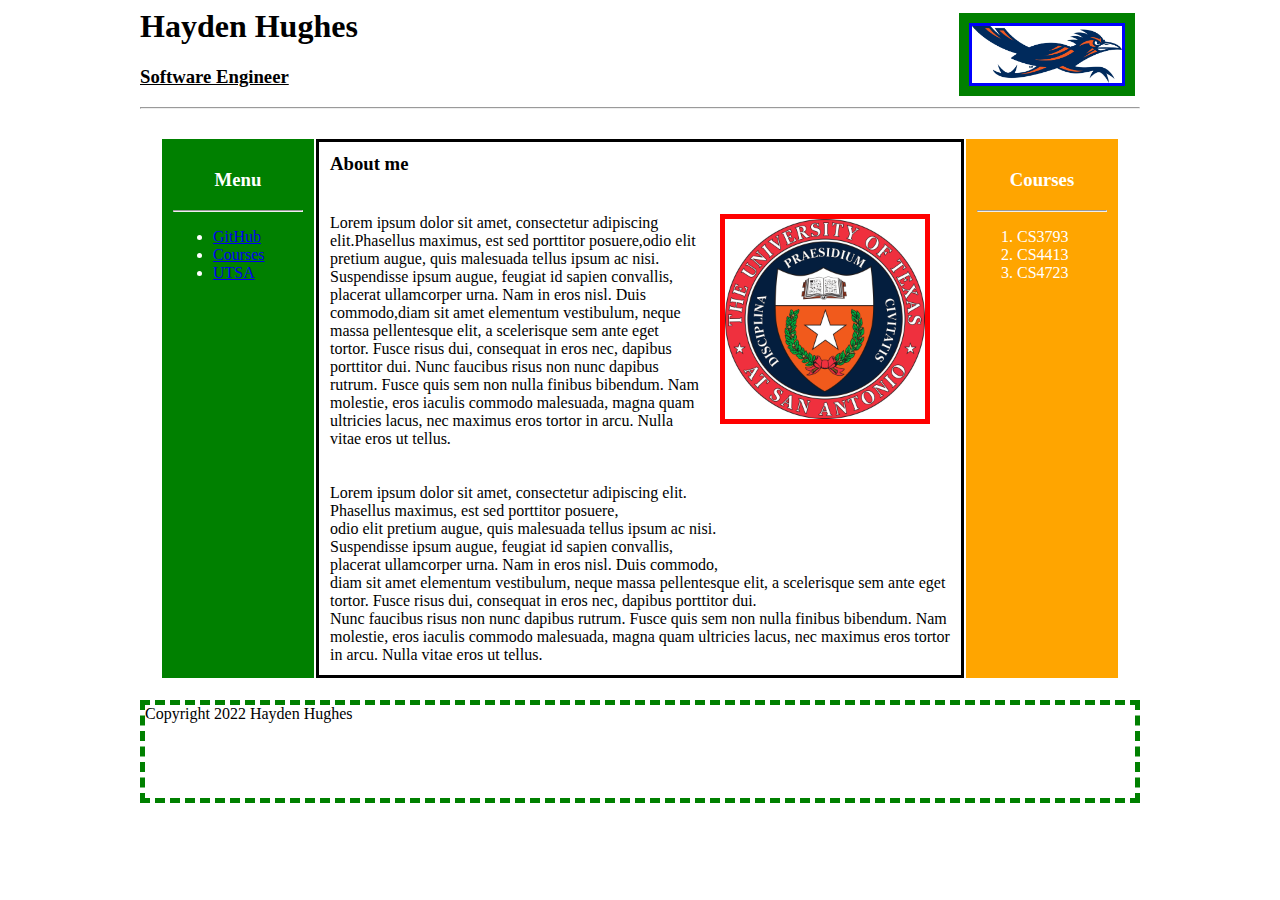
<file: index.html>
<html lang="en-US">
    <head>
        <title>
            Assignment 3 
        </title>
        <link rel="stylesheet" href="main.css">
    </head>
    
    <div class="tableDiv">
        <body>
            <h1>
                Hayden Hughes
                
                <div class="image1board">
                    <img class="image1" src="UTSAIMage.png" alt="UTSA">
                </div>
                
            </h1>
            <h3>
            <u>
                Software Engineer
            </u>
            </h3>
            <hr>
        <table>
            <tr>
                <div>
                    <td class="column-left">
                        <div class="pad">
                            <h3 class="title-left" id="Menu">
                                 Menu
                            </h3>
                            <hr>
                            <ul>
                                <li><a href="https://github.com/tnt2xh">GitHub</a></li>
                                <li><a href="coursePage.html">Courses</a></li>
                                <li><a href="https://www.utsa.edu/">UTSA</a></li>                   
                            </ul>
                        </div>
                    </td>
                </div>
            <!-- class="column-center" -->
                <td class="column-center">
                    <div>
                        <h3 class="pad">
                            About me
                        </h3>
                        <p class="pad">
                            <img class="image2" src="crest.png" alt="UTSACrest">
                            Lorem ipsum dolor sit amet, consectetur adipiscing elit.Phasellus maximus, est sed porttitor posuere,odio elit pretium augue, quis malesuada tellus ipsum ac nisi. Suspendisse ipsum augue, feugiat id sapien convallis, 
                            placerat ullamcorper urna. Nam in eros nisl. Duis commodo,diam sit amet elementum vestibulum, neque massa pellentesque elit, a scelerisque sem ante eget tortor. Fusce risus dui, consequat in eros nec, dapibus porttitor dui.
                            Nunc faucibus risus non nunc dapibus rutrum. Fusce quis sem non nulla finibus bibendum. Nam molestie, eros iaculis commodo malesuada, magna quam ultricies lacus, nec maximus eros tortor in arcu. Nulla vitae eros ut tellus.
                        </p>

                        <p class="pad">
                            Lorem ipsum dolor sit amet, consectetur adipiscing elit.<br> Phasellus maximus, est sed porttitor posuere,<br> odio elit pretium augue, quis malesuada tellus ipsum ac nisi.<br> Suspendisse ipsum augue, feugiat id sapien convallis, 
                            <br>placerat ullamcorper urna. Nam in eros nisl. Duis commodo,<br> diam sit amet elementum vestibulum, neque massa pellentesque elit, a scelerisque sem ante eget tortor. Fusce risus dui, consequat in eros nec, dapibus porttitor dui.
                            <br> Nunc faucibus risus non nunc dapibus rutrum. Fusce quis sem non nulla finibus bibendum. Nam molestie, eros iaculis commodo malesuada, magna quam ultricies lacus, nec maximus eros tortor in arcu. Nulla vitae eros ut tellus.
                        </p>
                    </div>
                </td>
            
            <div>
                <td class="column-right">
                    <div class="pad">
                        <h3 class="title-left" id="Menu">
                            Courses
                        </h3>
                        <hr>
                        <ol>
                            <li>CS3793</li>
                            <li>CS4413</li>
                            <li>CS4723</li>                   
                        </ol>
                    </div>
                </td>
            </div>
            </tr>
        </table>

        </body>
        <footer  class="pfooter">
            Copyright 2022 Hayden Hughes
        </footer>
</div>
    </html>
</file>
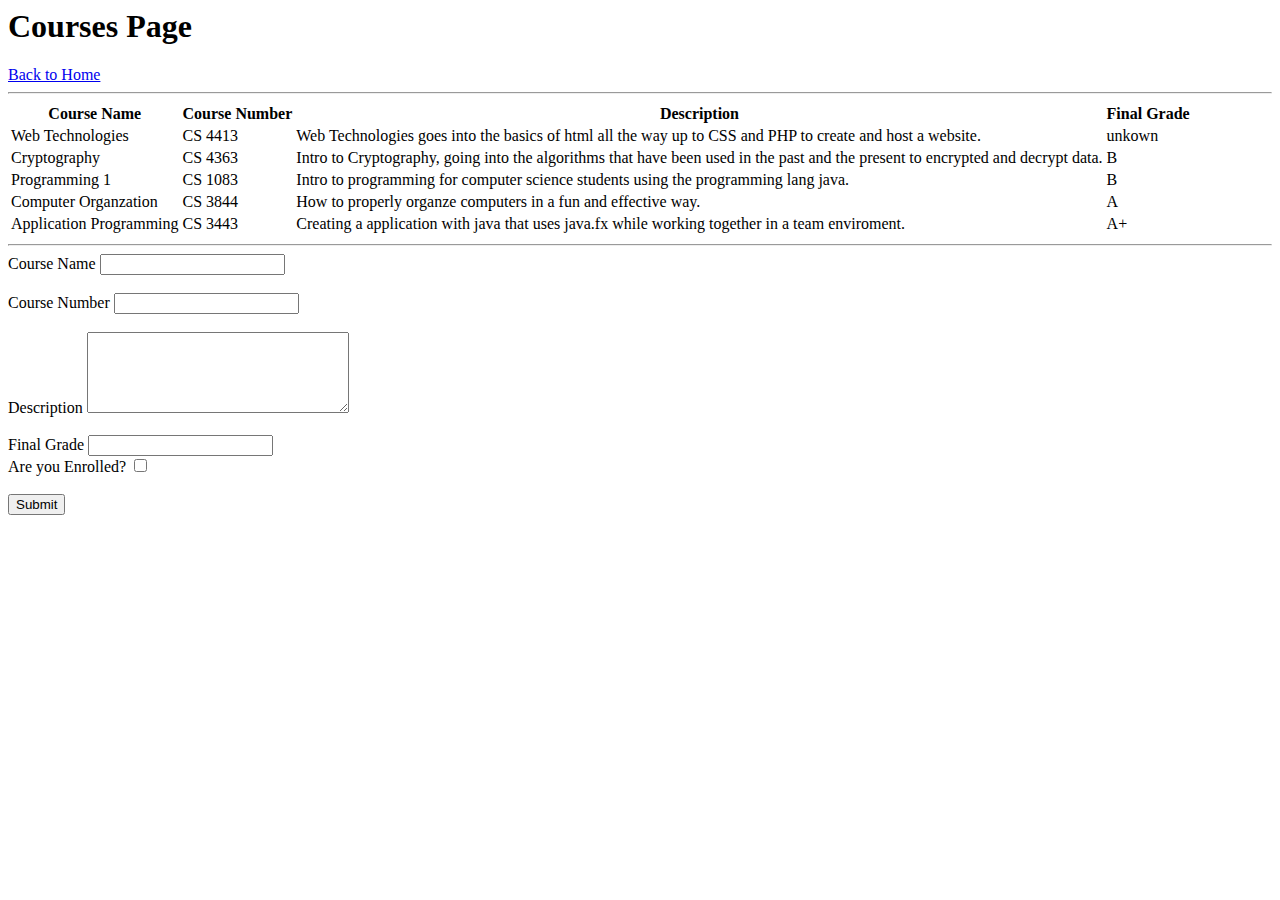
<file: coursePage.html>
<html lang="en-US">
    <head>
        <title>
            Courses Page
        </title>
    </head>
    <body>
    <h1>
        Courses Page 
    </h1>
    <a href="index.html">Back to Home</a>
    <hr>

    <table>
        <tbody>
            <tr>
                <th>Course Name</th>
                <th>Course Number</th>
                <th>Description</th>
                <th>Final Grade</th>
            </tr>
            <tr>
                <td>Web Technologies</td>
                <td>CS 4413</td>
                <td>Web Technologies goes into the basics of html all the way up to CSS and PHP to create and host a website.</td>
                <td>unkown</td>
            </tr>
            <tr>
                <td>Cryptography</td>
                <td>CS 4363</td>
                <td>Intro to Cryptography, going into the algorithms that have been used in the past and the present to encrypted and decrypt data.</td>
                <td>B</td>
            </tr>
            <tr>
                <td>Programming 1</td>
                <td>CS 1083</td>
                <td>Intro to programming for computer science students using the programming lang java.</td>
                <td>B</td>
            </tr>
            <tr>
                <td>Computer Organzation</td>
                <td>CS 3844</td>
                <td>How to properly organze computers in a fun and effective way.</td>
                <td>A</td>
            </tr>
            <tr>
                <td>Application Programming</td>
                <td>CS 3443</td>
                <td>Creating a application with java that uses java.fx while working together in a team enviroment.</td>
                <td>A+</td>
            </tr>
        </tbody>
    </table>
    <hr>

    <form>
        <div>
            <label for="Course Name">Course Name</label>
            <input type="text" 
                    id="Course Name" name="Course Name">
        </div>
        <br>
        <div>
            <label for="Course_number">Course Number</label>
            <input type="text" 
                    id="Course_number" name="Course_number">
        </div>
        <br>
        <div>
            <label for="description">Description</label>
            <textarea id="description"       
                  name="description" 
                  rows="5" cols="30">
            </textarea>
        </div>
        <br>
        <div>
            <label for="Final_Grade">Final Grade</label>
            <input type="text" 
                    id="Final_Grade" name="Final_Grade">
        </div>
        <div>
            <label for="Enrolled?">
               Are you Enrolled?
            </label>
            <input type="checkbox" id="Enrolled?" 
                     name="Enrolled?" value="1">
        </div>
        <br>        
        <div>
            <input type="submit" value="Submit">
        </div>
    </form>

    

</html>
</file>
<file: main.css>
table{
    padding: 20px;
}

footer{
    border: dashed;
    border-color: green;
    border-width: 5px;
}

.pfooter{
    padding-bottom: 75px;
    text-align: left;
}
.image1board{
    float: right;
    margin: 5px;
    border: solid;
    border-width: 10px;
    border-color: green;
}
.image1{
    border: solid;
    border-width: 3px;
    border-color: blue;
    width: 150px;
}

.image2{
    width: 200px;
    height: 200px;
    float: right;
    border: solid;
    border-color: red;
    border-width: 5px;
    margin-left: 20px;
    margin-right: 20px;
}

.tableDiv{
    margin-right: auto;
    margin-left: auto;
    max-width: 1000px;
    min-height: 50%;
}
.column-right{
    background-color: orange;
    color: white;
    width: 150px;
    vertical-align: top;
    
}
.column-center{
    border: solid;
    border-color: black;
    border-width: 3px;
    margin-left: 5px;
    margin-right: 5px;
}
.column-left{
    background-color: green;
    color: white;
    width: 150px;
    vertical-align: top;
}

.title-left{
    text-align: center;
}

.centerDiv{
    margin-right: 5px;
    margin-left: 5px;
    border: solid;
    border-color: black;
    border-width: 3px;
    min-height: 50%;
}
.pad{
    padding: 10px;
}

.random-color{
    background-color: transparent;
    vertical-align: top;
    width: 150px;
}

.toggleButton{
    width: 100%;
}

.dark{
    margin-right: auto;
    margin-left: auto;
    max-width: 1000px;
    min-height: 50%;
    background-color: grey;
}
</file>
